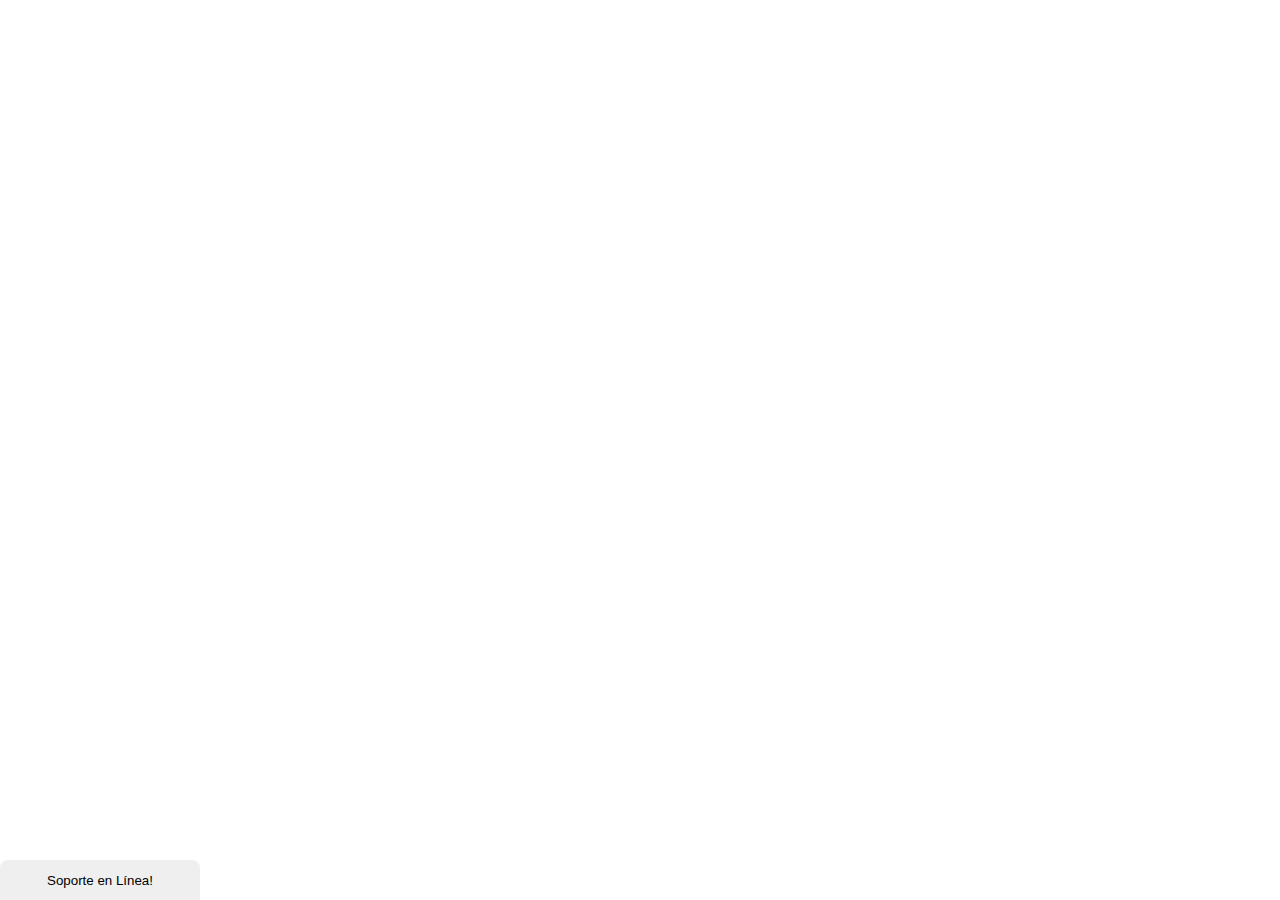
<file: Diseño de Páginas Web _ Diseñadores de Páginas Web Venezuela_files/saved_resource.html>
<!-- saved from url=(0011)about:blank -->
<html><head><meta http-equiv="Content-Type" content="text/html; charset=UTF-8"><meta content="text/html; charset=utf-8"><meta name="viewport" content="width=device-width, initial-scale=1, maximum-scale=1, user-scalable=no"><link href="https://fonts.googleapis.com/css?family=Lato:100,100i,300,300i,400,400i,700,700i,900,900i&amp;subset=latin-ext"><link href="https://embed.tawk.to/_s/v4/app/60c27bca6ac/css/chunk-vendors.css" rel="stylesheet"><link href="https://embed.tawk.to/_s/v4/app/60c27bca6ac/css/min-widget.css" rel="stylesheet"><style>:root {
					--tawk-header-background-color: #fe1201 !important;
					--tawk-header-text-color: #ffffff !important;' +
				}.tawk-visitor-chat-bubble {
				background :  #dae0f0 !important;
				color :  #201d1d !important;
			}.tawk-agent-chat-bubble {
				background :  #3a6fc8 !important;
				color :  #ffffff !important;
			}</style></head><body class="font-lato"><div style="width: 100%; height: 100%;"><div class="tawk-min-container" style=""><!----><button type="button" class="tawk-custom-color tawk-custom-border-color tawk-button" tabindex="0" style="border-radius: 8px 8px 0px 0px; width: 200px; height: 40px; padding: 0px 15px; bottom: 0px; left: 0px; position: absolute; z-index: 1000; border: 0px;"><div><div class="tawk-text-left tawk-flex tawk-flex-middle"><div class="tawk-text-truncate" style="width: 100%; flex: 0 0 auto;"> Soporte en Línea! </div><div class="tawk-flex tawk-flex-middle" style="width: 100%; display: none;"><!----><div class="tawk-margin-xsmall-left" style="overflow: hidden; width: 100%;"><!----><!----></div></div></div></div></button></div></div></body></html>
</file>
